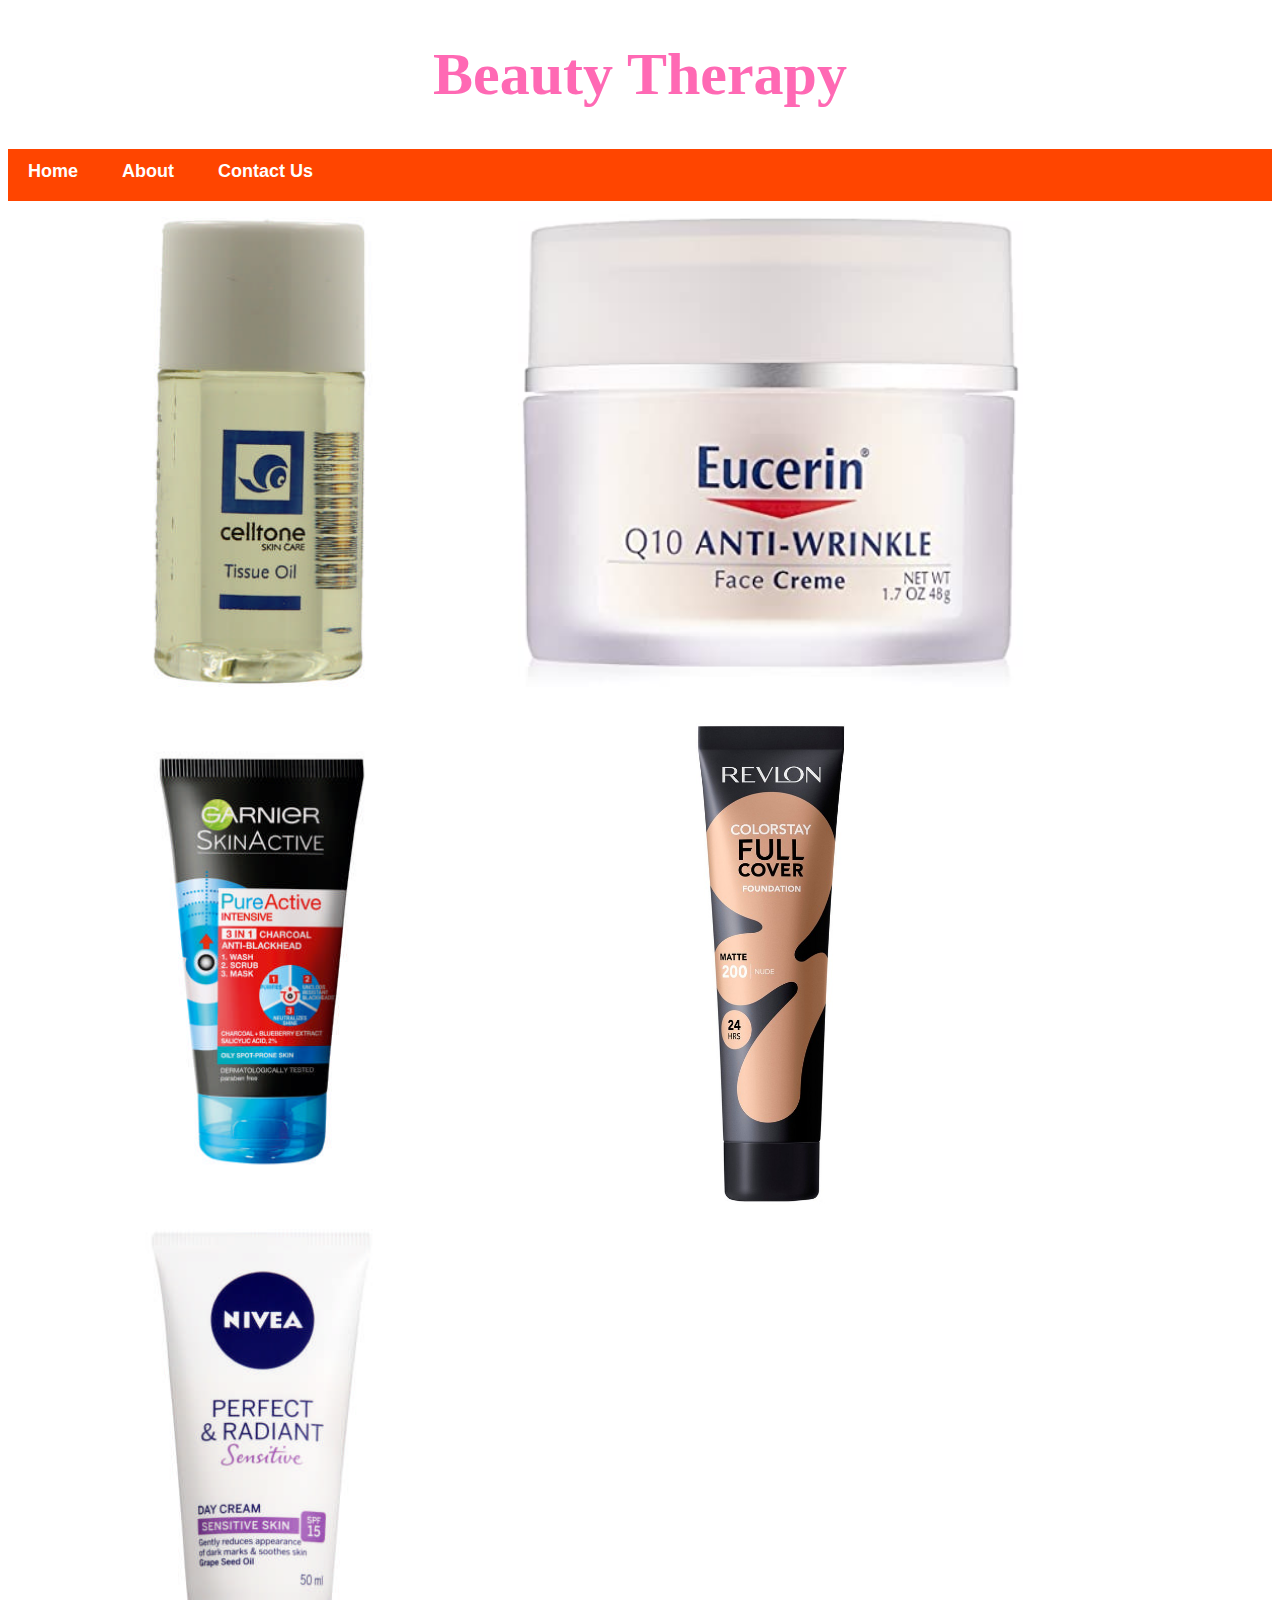
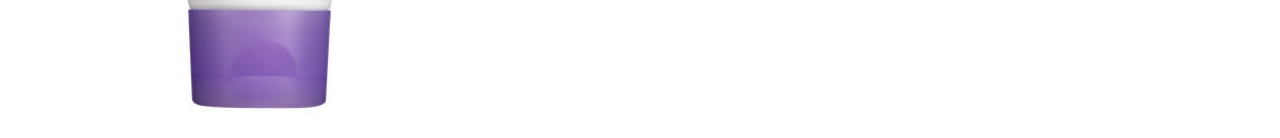
<file: index.html>
<!DOCTYPE html>
<html>
	<head>
		<link rel="stylesheet" href="style.css">
		<h1>Beauty Therapy</h1>
	</head>
	<body>
		<div id="menu">
			<a href="index.html">Home</a>
			<a href="about.html">About</a>
			<a href="contact.html">Contact Us</a>
		</div>
		<div class="gallery">
			<a href="celltone.html"><img src="images/celltone%202.jpg"></a>
			<a href="eucerine.html"><img src="images/eucerine%203.jpg"></a>
			<a href="garnier.html"><img src="images/garnier%201.jpg"></a>
			<a href="revlon.html"><img src="images/revlon%203.jpg"></a>
			<a href="nivea.html"><img src="images/nivea%202.jpg"></a>
		</div>
	</body>
</html>
</file>
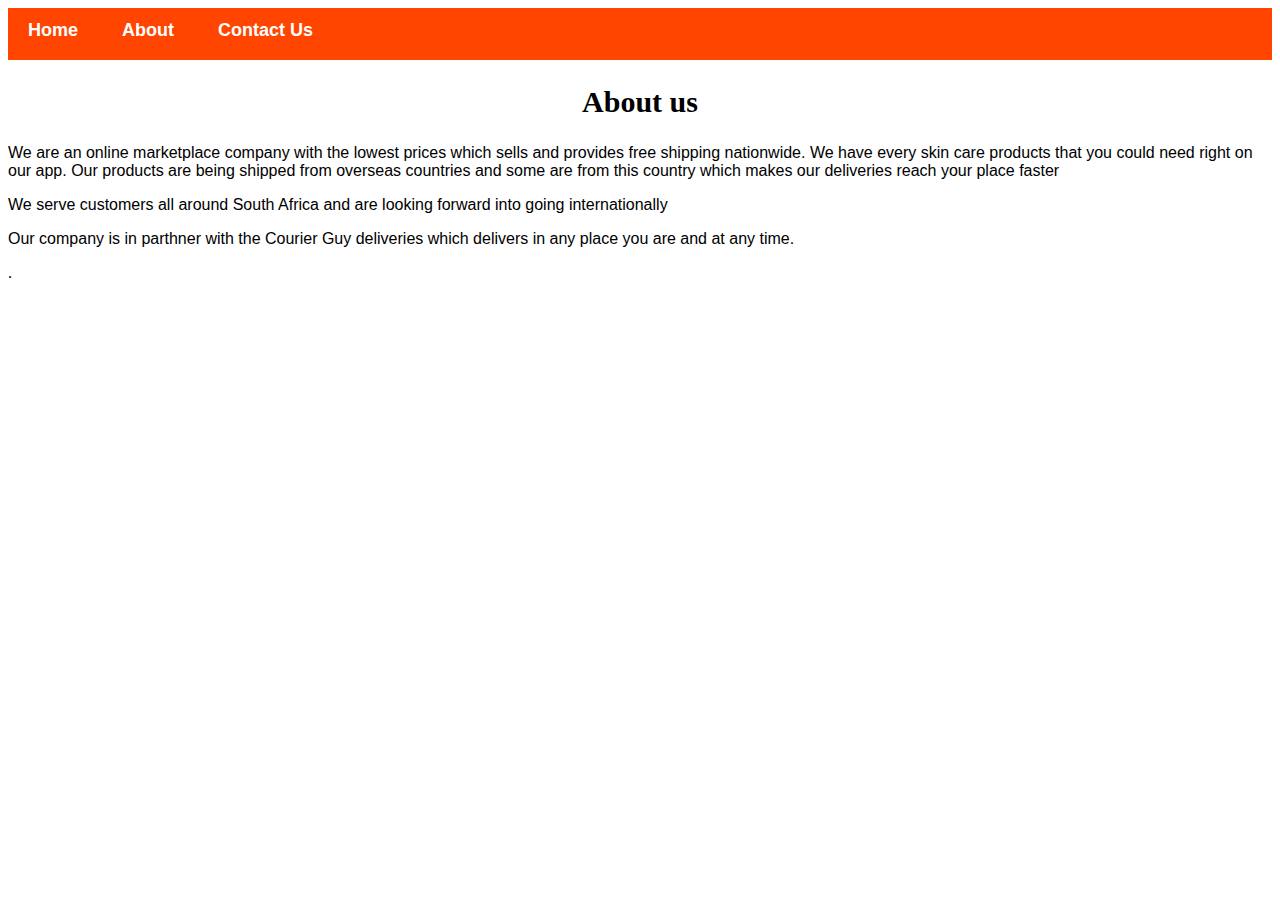
<file: about.html>
<!DOCTYPE html>
<html>
	<head>
		<link rel="stylesheet" href="style.css">
	</head>
	<body>
		<div id="menu">
			<a href="index.html">Home</a>
			<a href="about.html">About</a>
			<a href="contact.html">Contact Us</a>
		</div>
		<h2>About us</h2>
		<p>We are an online marketplace company with the lowest prices which sells and provides free shipping nationwide. We have every skin care products that you could need right on our app. Our products are being shipped from overseas countries and some are from this country which makes our deliveries reach your place faster</p>
		<p>We serve customers all around South Africa and are looking forward into going internationally</p>
		<p>Our company is in parthner with the Courier Guy deliveries which delivers in any place you are and at any time.</p>
	</body>.
</html>
</file>
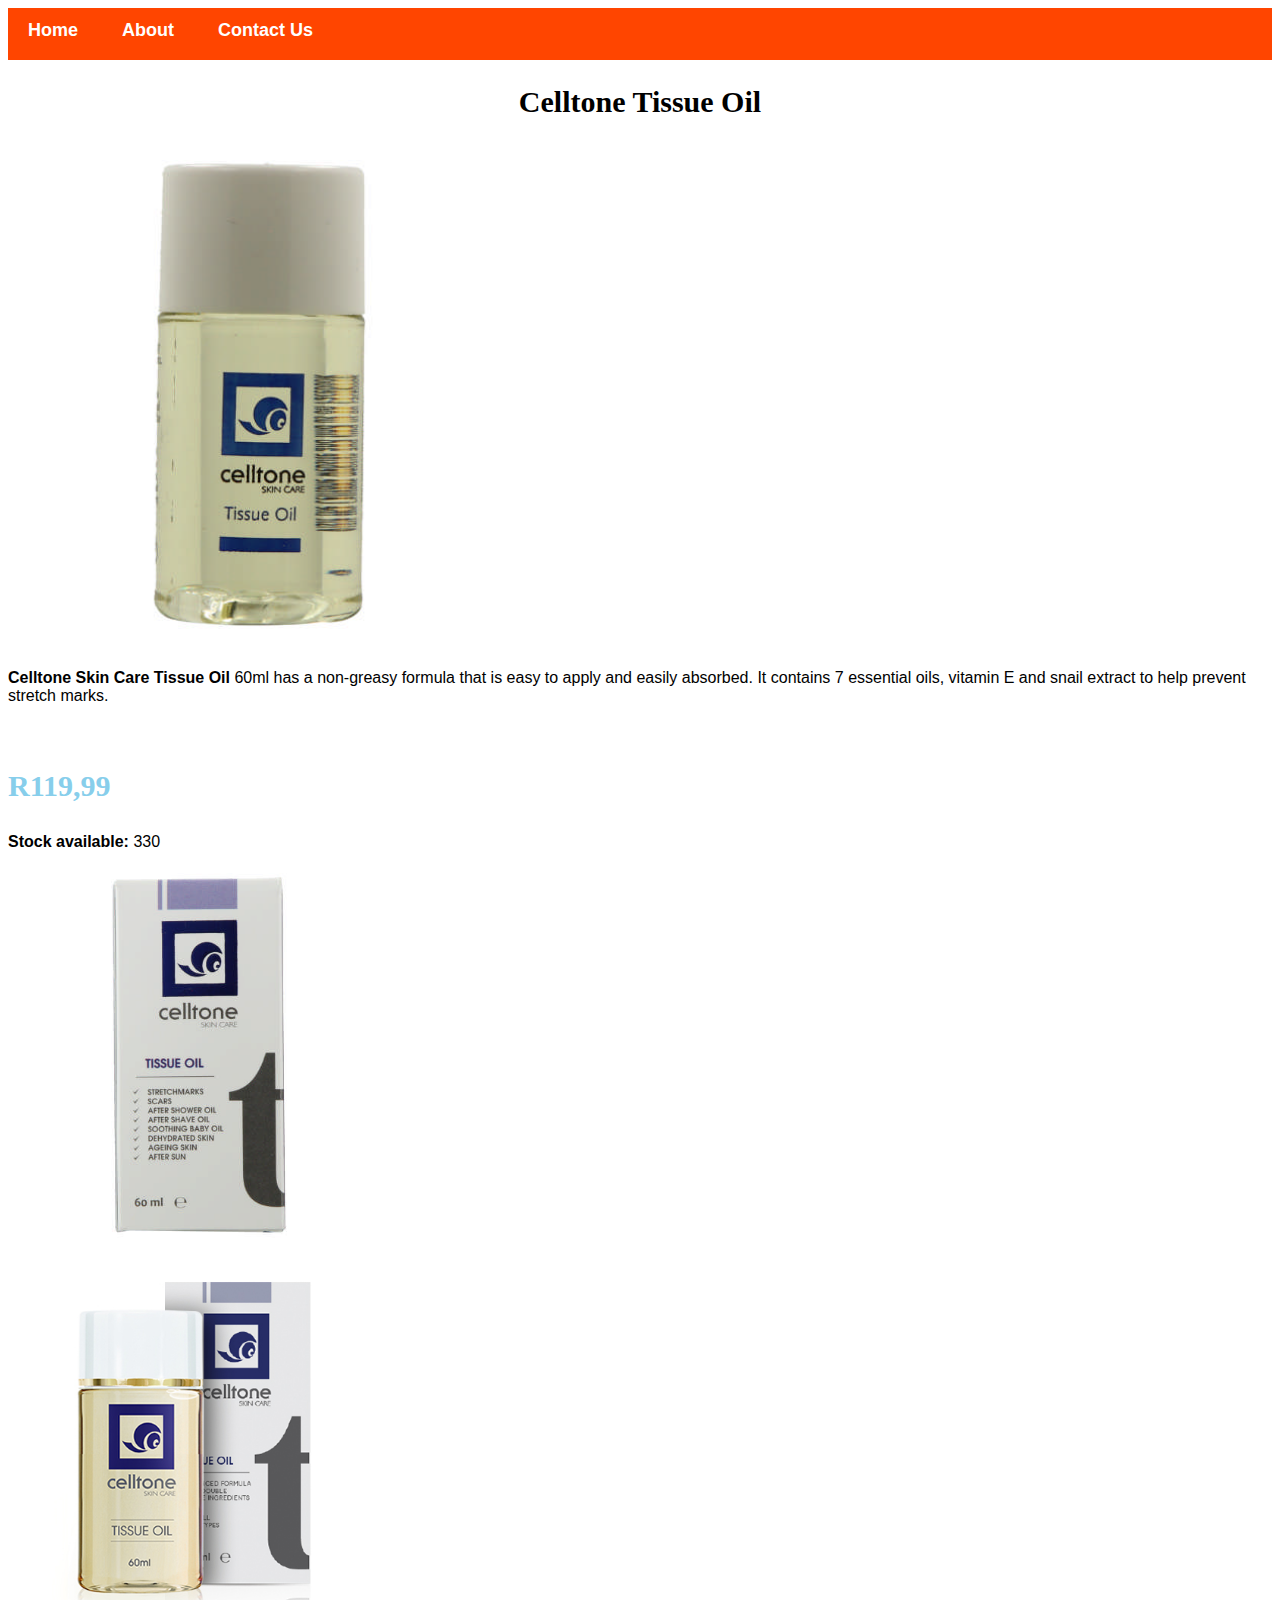
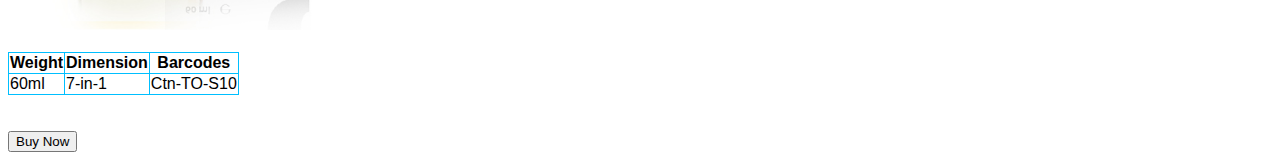
<file: celltone.html>
<!DOCTYPE html>
<html>
	<head>
		<link rel="stylesheet" href="style.css">
	</head>
	<body>
		<div id="menu">
			<a href="index.html">Home</a>
			<a href="about.html">About</a>
			<a href="contact.html">Contact Us</a>
		</div>
			<h2>Celltone Tissue Oil</h2>
		<div class="gallery">
			<img src="images/celltone%202.jpg">
		</div>
		<p><b>Celltone Skin Care Tissue Oil</b> 60ml has a non-greasy formula that is easy to apply and easily absorbed. It contains 7 essential oils, vitamin E and snail extract to help prevent stretch marks. </p>
		<br/>
			<h3>R119,99</h3>
			<p><b>Stock available:</b> 330</p>
		<div class="picture">
			<img src="images/celltone%201.jpg">
			<br/>
			<img src="images/celltone%203.jpg">
		</div>
			<br/>
		<table border="1">
		<tr>
			<th>Weight</th>
			<th>Dimension</th>
			<th>Barcodes</th>
		</tr>
		<tr>
			<td>60ml</td>
			<td>7-in-1</td>
			<td>Ctn-TO-S10</td>
		</tr>
		</table>
			<br/><br/>
		<form>
		<input type="submit" value="Buy Now"/>
		</form>	
	</body>
</html>
</file>
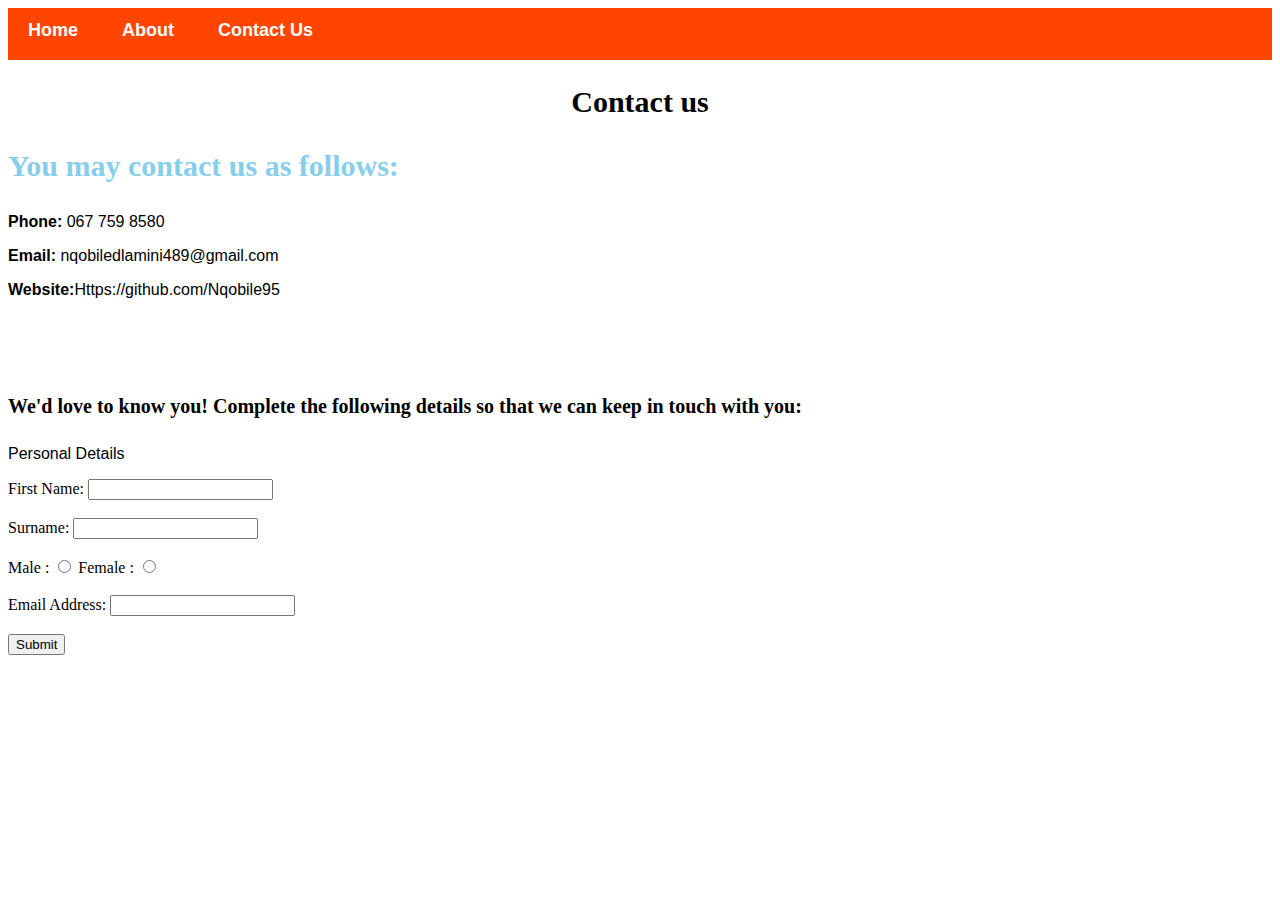
<file: contact.html>
<!DOCTYPE html>
<html>
	<head>
		<link rel="stylesheet" href="style.css">
	</head>
	<body>
		<div id="menu">
			<a href="index.html">Home</a>
			<a href="about.html">About</a>
			<a href="contact.html">Contact Us</a>
		</div>
		<h2>Contact us</h2>
			<h3>You may contact us as follows:</h3>
			<p><b>Phone:</b> 067 759 8580</p>
			<p><b>Email:</b> nqobiledlamini489@gmail.com</p>
			<p><b>Website:</b>Https://github.com/Nqobile95 </p>
			<br/><br/><br/>
			<h4>We'd love to know you! Complete the following details so that we can keep in touch with you:</h4>
			<p>Personal Details</p>
		<form>
			<label for="firstname">First Name: </label><input type="text" id="fistname"/>
			<br/><br/>
			<label for="surname">Surname: </label><input type="text" id="surname"/>
			<br/><br>
			<label for="male">Male : </label><input type="radio"  id="male" name="gender">
       		<label for="female">Female : </label><input type="radio" id="female" name="gender" >
			<br/><br/>
       		<label for="email">Email Address: </label><input type="text" id="email"/>
			<br/><br/>
			<input type="submit" value="Submit"/>
		</form>
	</body>
</html>
</file>
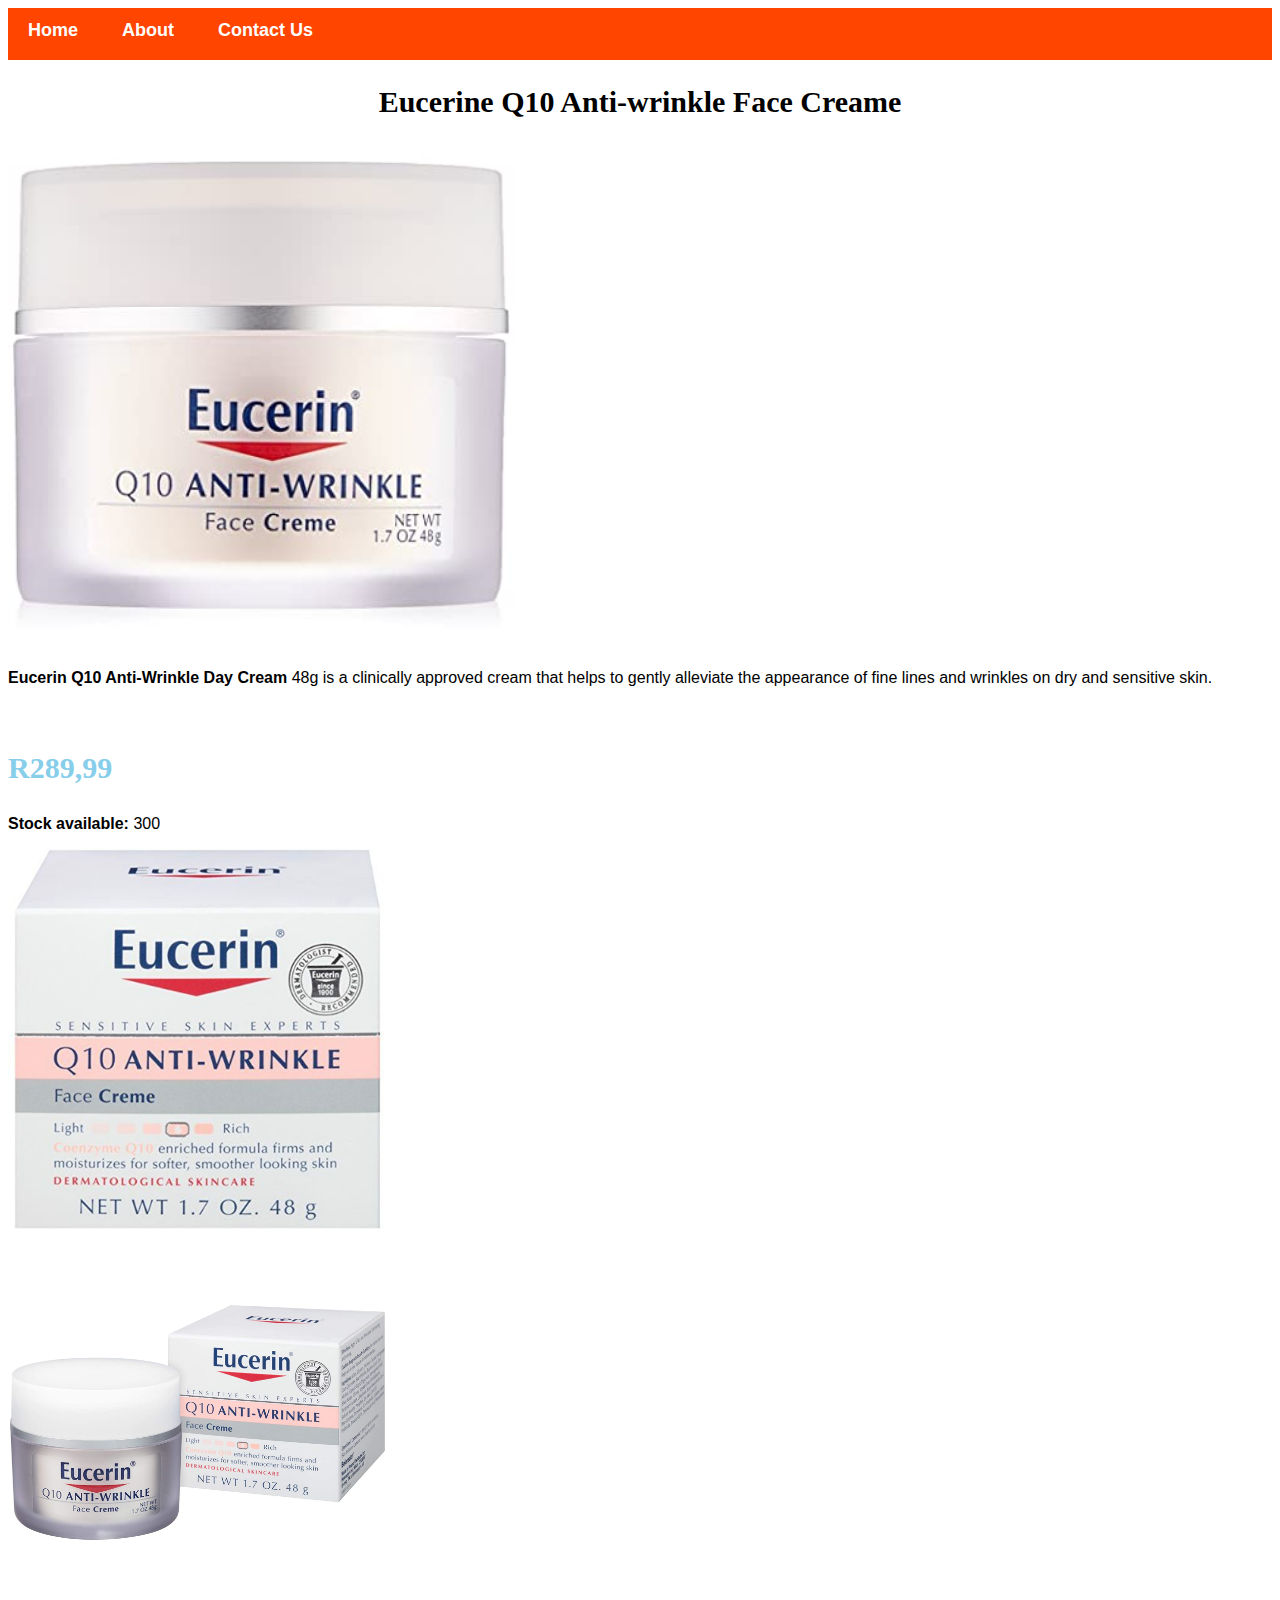
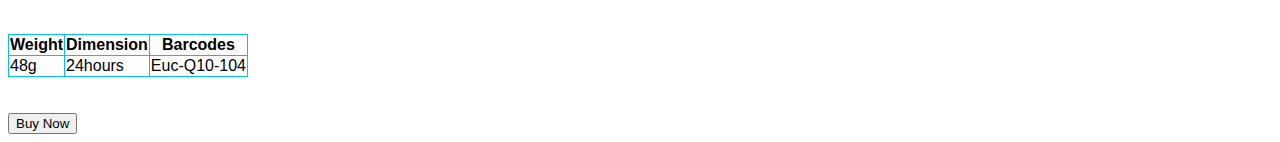
<file: eucerine.html>
<!DOCTYPE html>
<html>
	<head>
		<link rel="stylesheet" href="style.css">
	</head>
	<body>
		<div id="menu">
			<a href="index.html">Home</a>
			<a href="about.html">About</a>
			<a href="contact.html">Contact Us</a>
		</div>
			<h2>Eucerine Q10 Anti-wrinkle Face Creame</h2>
		<div class="gallery">
			<img src="images/eucerine%203.jpg">
		</div>
		<p><b>Eucerin Q10 Anti-Wrinkle Day Cream</b> 48g is a clinically approved cream that helps to gently alleviate the appearance of fine lines and wrinkles on dry and sensitive skin.</p>
		<br/>
			<h3>R289,99</h3>
			<p><b>Stock available:</b> 300</p>
		<div class="picture">
			<img src="images/eucerine%201.jpg">
			<br/>
			<img src="images/eucerine%202.jpg">
		</div>
			<br/>
		<table border="1">
		<tr>
			<th>Weight</th>
			<th>Dimension</th>
			<th>Barcodes</th>
		</tr>
		<tr>
			<td>48g</td>
			<td>24hours</td>
			<td>Euc-Q10-104</td>
		</tr>
		</table>
			<br/><br/>
		<form>
		<input type="submit" value="Buy Now"/>
		</form>	
	</body>
</html>
</file>
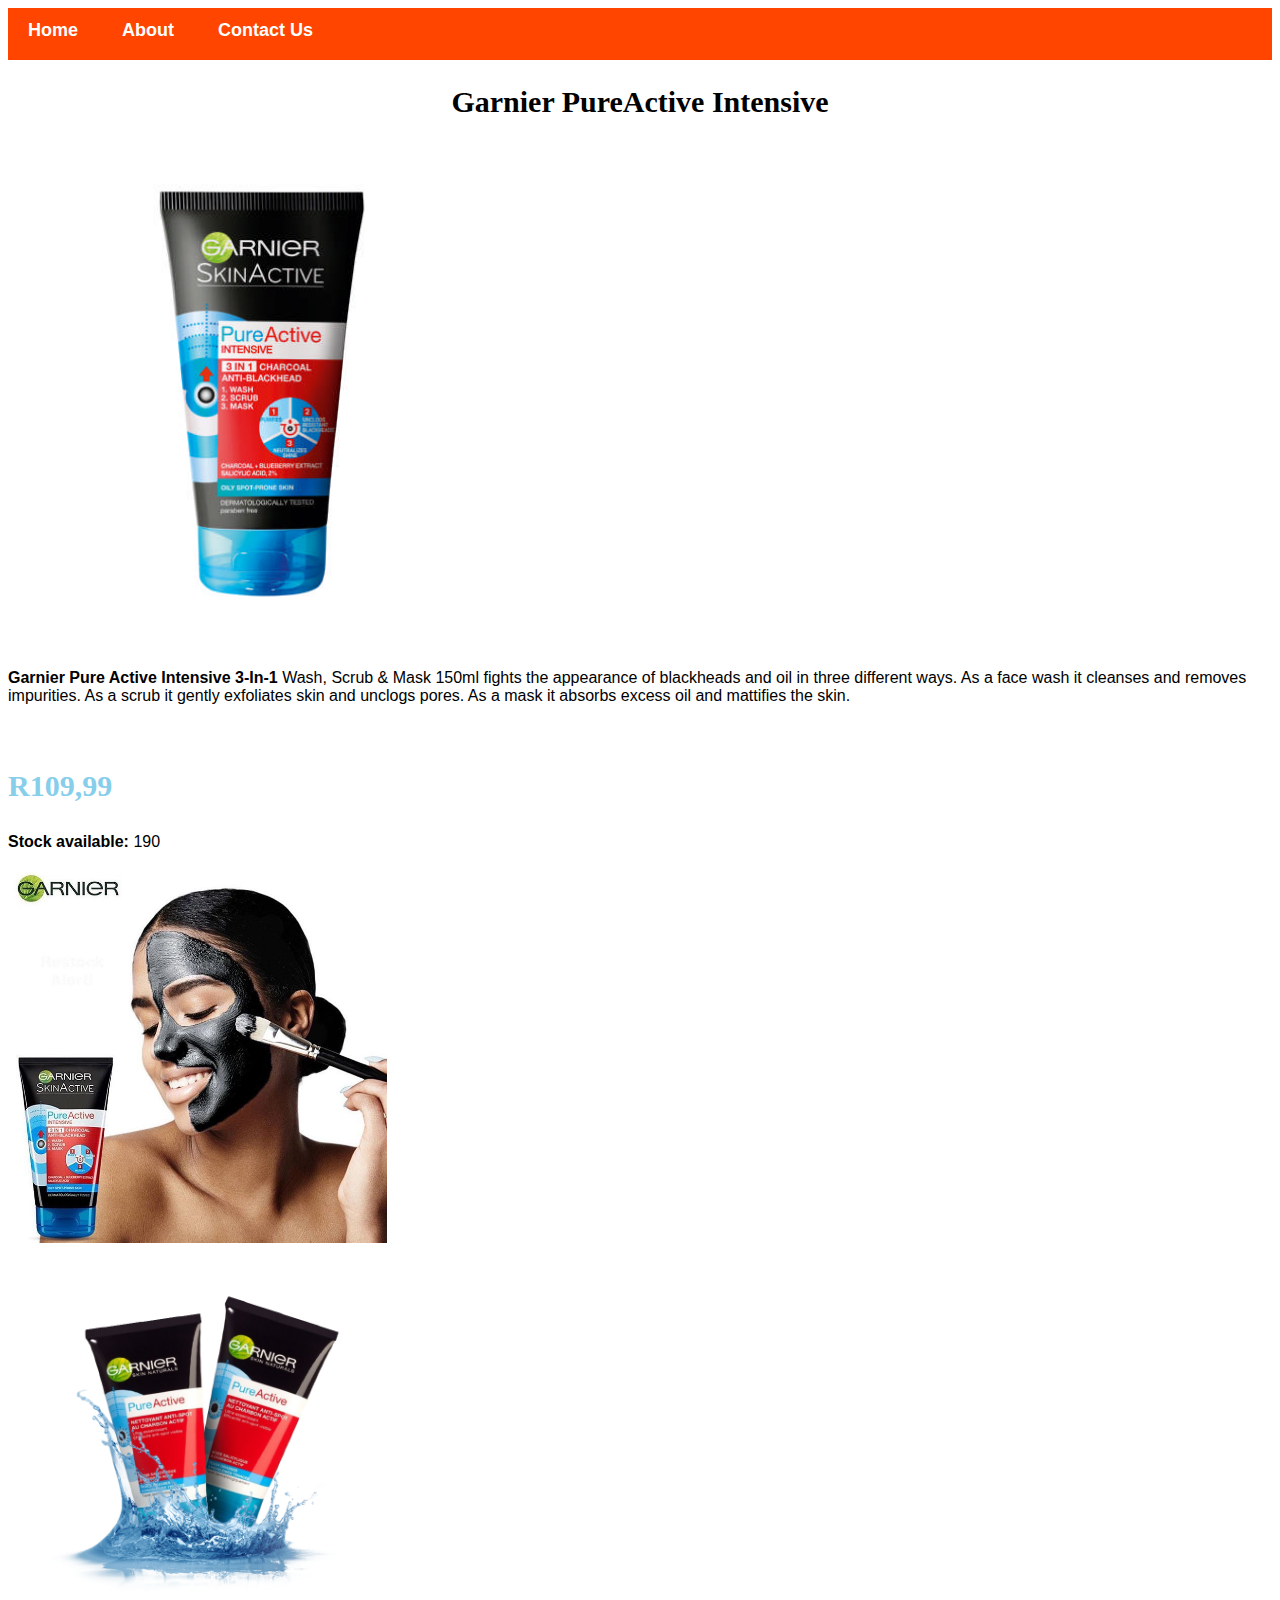
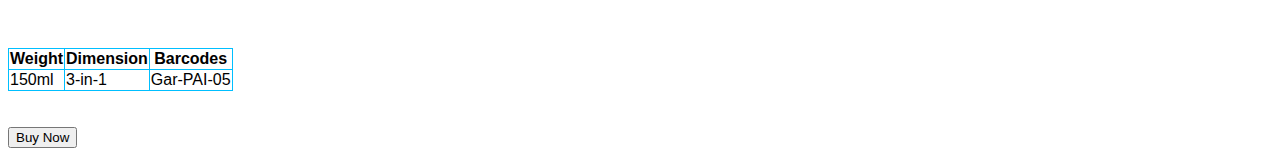
<file: garnier.html>
<!DOCTYPE html>
<html>
	<head>
		<link rel="stylesheet" href="style.css">
	</head>
	<body>
		<div id="menu">
			<a href="index.html">Home</a>
			<a href="about.html">About</a>
			<a href="contact.html">Contact Us</a>
		</div>
			<h2>Garnier PureActive Intensive</h2>
		<div class="gallery">
			<img src="images/garnier%201.jpg">
		</div>
		<p><b>Garnier Pure Active Intensive 3-In-1</b> Wash, Scrub & Mask 150ml fights the appearance of blackheads and oil in three different ways. As a face wash it cleanses and removes impurities. As a scrub it gently exfoliates skin and unclogs pores. As a mask it absorbs excess oil and mattifies the skin.</p>
		<br/>
			<h3>R109,99</h3>
			<p><b>Stock available:</b> 190</p>
		<div class="picture">
			<img src="images/garnier%202.jpg">
			<br/>
			<img src="images/garnier%203.png">
		</div>
			<br/>
		<table border="1">
		<tr>
			<th>Weight</th>
			<th>Dimension</th>
			<th>Barcodes</th>
		</tr>
		<tr>
			<td>150ml</td>
			<td>3-in-1</td>
			<td>Gar-PAI-05</td>
		</tr>
		</table>
			<br/><br/>
		<form>
		<input type="submit" value="Buy Now"/>
		</form>	
	</body>
</html>
</file>
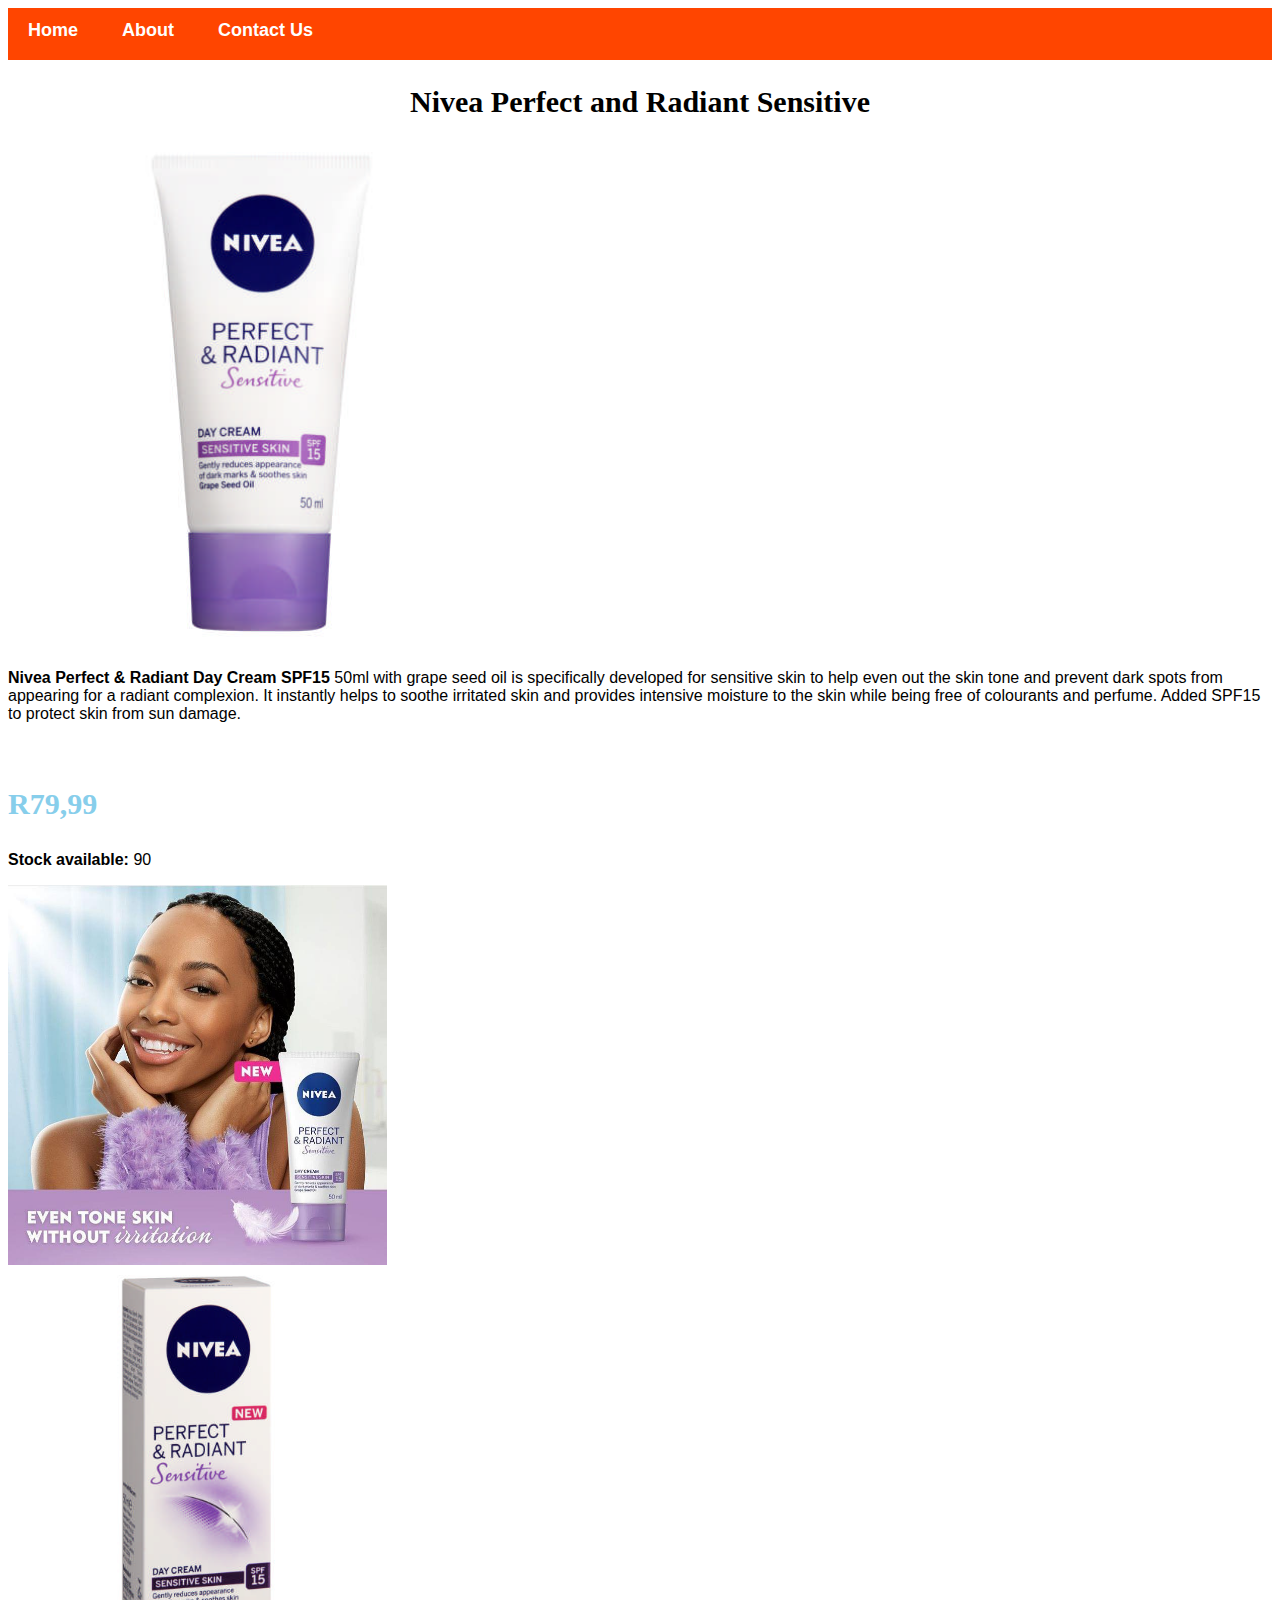
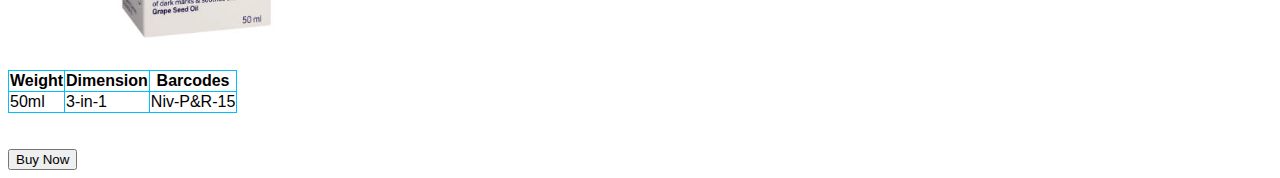
<file: nivea.html>
<!DOCTYPE html>
<html>
	<head>
		<link rel="stylesheet" href="style.css">
	</head>
	<body>
		<div id="menu">
			<a href="index.html">Home</a>
			<a href="about.html">About</a>
			<a href="contact.html">Contact Us</a>
		</div>
			<h2>Nivea Perfect and Radiant Sensitive</h2>
		<div class="gallery">
			<img src="images/nivea%202.jpg">
		</div>
			<p><b>Nivea Perfect & Radiant Day Cream SPF15</b> 50ml with grape seed oil is specifically developed for sensitive skin to help even out the skin tone and prevent dark spots from appearing for a radiant complexion. It instantly helps to soothe irritated skin and provides intensive moisture to the skin while being free of colourants and perfume. Added SPF15 to protect skin from sun damage.</p>
		<br/>
			<h3>R79,99</h3>
			<p><b>Stock available:</b> 90</p>
		<div class="picture">
			<img src="images/nivea%203.jpg">
			<br/>
			<img src="images/nivea%201.jpg">
		</div>
			<br/>
		<table border="1">
		<tr>
			<th>Weight</th>
			<th>Dimension</th>
			<th>Barcodes</th>
		</tr>
		<tr>
			<td>50ml</td>
			<td>3-in-1</td>
			<td>Niv-P&R-15</td>
		</tr>
		</table>
			<br/><br/>
		<form>
		<input type="submit" value="Buy Now"/>
		</form>	
	</body>
</html>
</file>
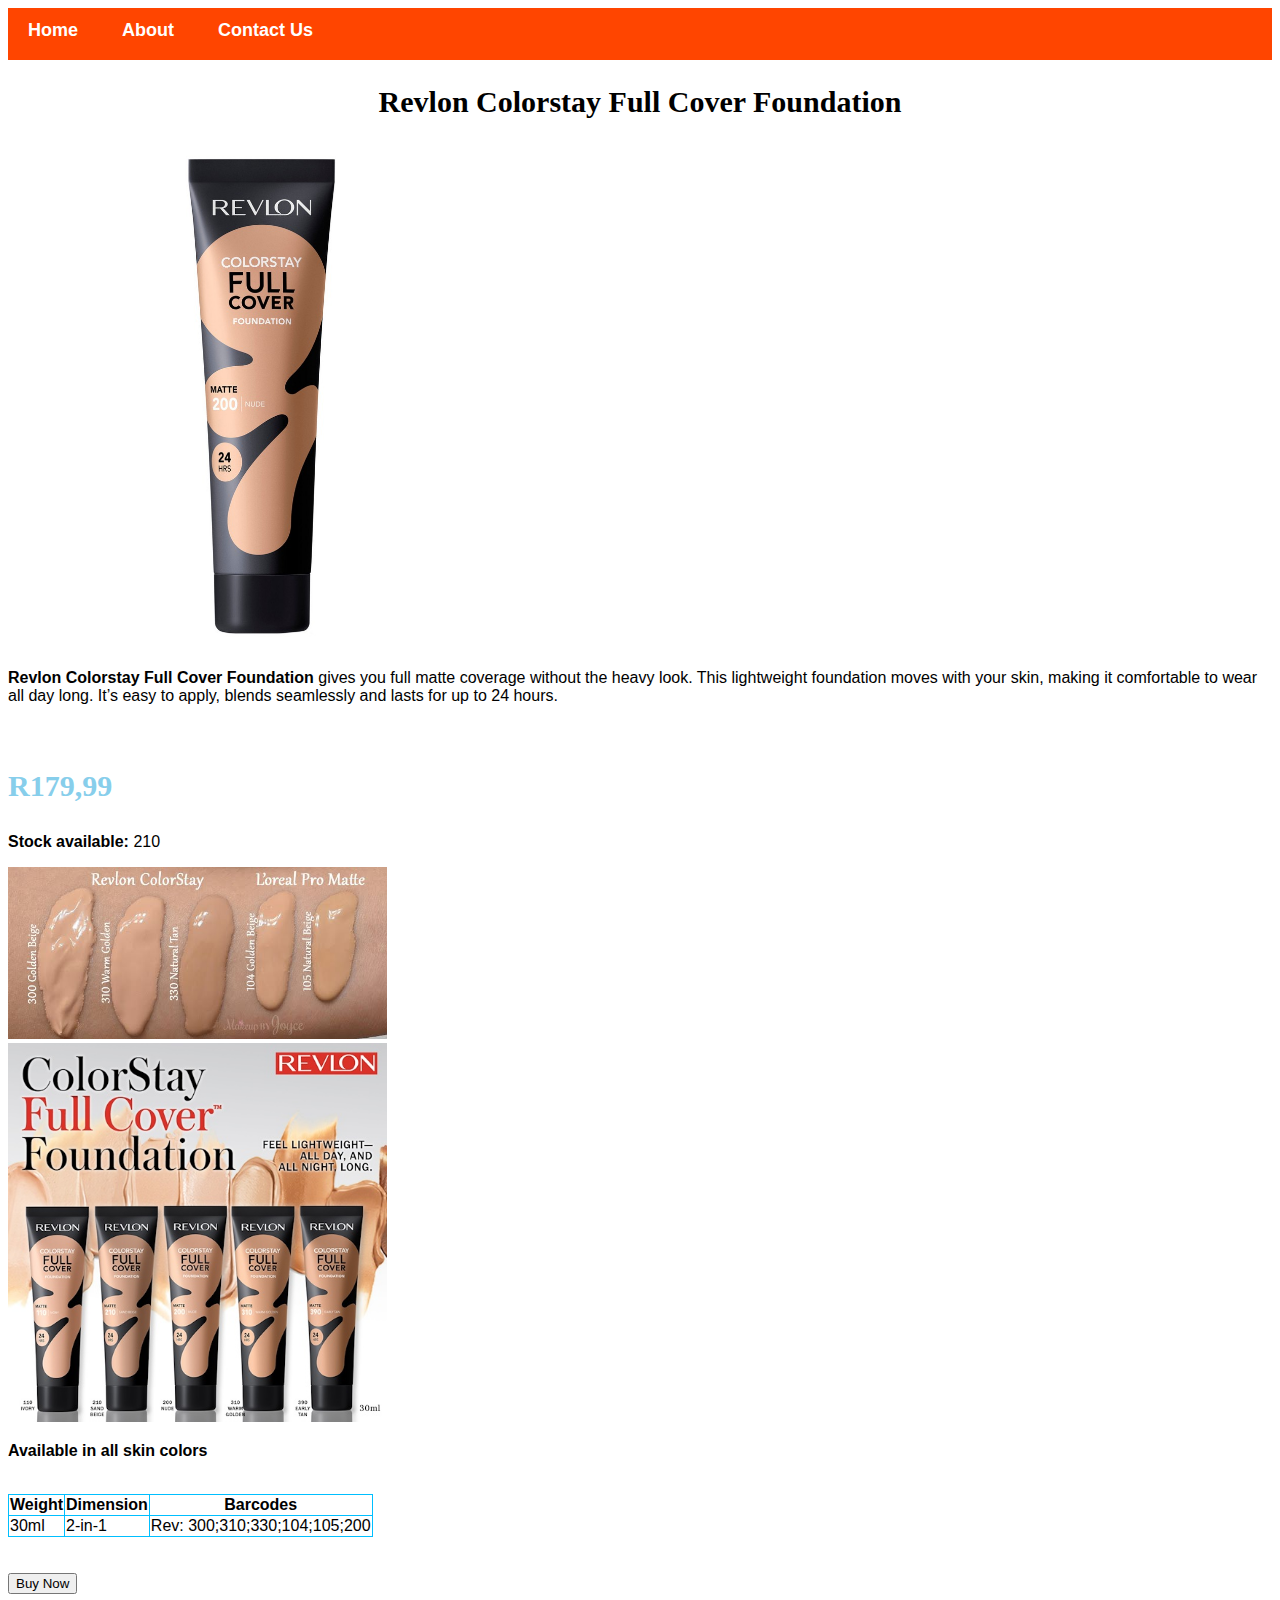
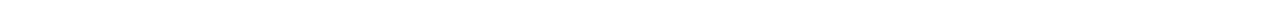
<file: revlon.html>
<!DOCTYPE html>
<html>
	<head>
		<link rel="stylesheet" href="style.css">
	</head>
	<body>
		<div id="menu">
			<a href="index.html">Home</a>
			<a href="about.html">About</a>
			<a href="contact.html">Contact Us</a>
		</div>
			<h2>Revlon Colorstay Full Cover Foundation</h2>
		<div class="gallery">
			<img src="images/revlon%203.jpg">
		</div>
			<p><b>Revlon Colorstay Full Cover Foundation</b> gives you full matte coverage without the heavy look. This lightweight foundation moves with your skin, making it comfortable to wear all day long. It’s easy to apply, blends seamlessly and lasts for up to 24 hours.</p>
		<br/>
			<h3>R179,99</h3>
			<p><b>Stock available:</b> 210</p>
		<div class="picture">
			<img src="images/revlon%201.jpg">
			<br/>
			<img src="images/revlon%202.jpg">
		</div>
			<p><b>Available in all skin colors</b></p>
			<br/>
		<table border="1">
		<tr>
			<th>Weight</th>
			<th>Dimension</th>
			<th>Barcodes</th>
		</tr>
		<tr>
			<td>30ml</td>
			<td>2-in-1</td>
			<td>Rev: 300;310;330;104;105;200</td>
		</tr>
		</table>
			<br/><br/>
		<form>
		<input type="submit" value="Buy Now"/>
		</form>	
	</body>
</html>
</file>
<file: style.css>
.gallery img{
	width: 40%;
}

h2{
	font-family: impact, fantasy;
	text-align: center;
	font-size: 30px;
	color: black;
	font-style: bold;
}

p{
	font-family: helvetica, sans-serif;
}

#menu{
	width: 100%;
	height: 40px;
	background-color: orangered;
	padding-top: 12px;
}

#menu a{
	color: #ffffff;
	font-family: helvetica, sans-serif;
	font-size: 18px;
	text-decoration: none;
	font-weight: 800;
	
	padding-left: 20px;
	padding-right: 20px;
}

#menu a:hover{
	color: #5077bd;
}
	
h4{
	font-family: impact, fantasy;
	text-align:left;
	font-size: 20px;
	color: black;
}

h1{
	font-family: impact, fantasy;
	text-align: center;
	font-size: 60px;
	color: hotpink;
	font-style: bold;
}

.picture img{
	width: 30%;
}

h3{
	font-family: impact, fantasy;
	text-align: left;
	font-size: 30px;
	color: skyblue;
	font-style: bold;
}

+th{
	font-weight:800;
	background-color: skyblue;
	color: blue
}

table{
	font-family: helvetica, sans-serif;
	border-collapse: collapse;
	border-width: 1px;
	border-style: solid;
	border-color: deepskyblue;
}
</file>
